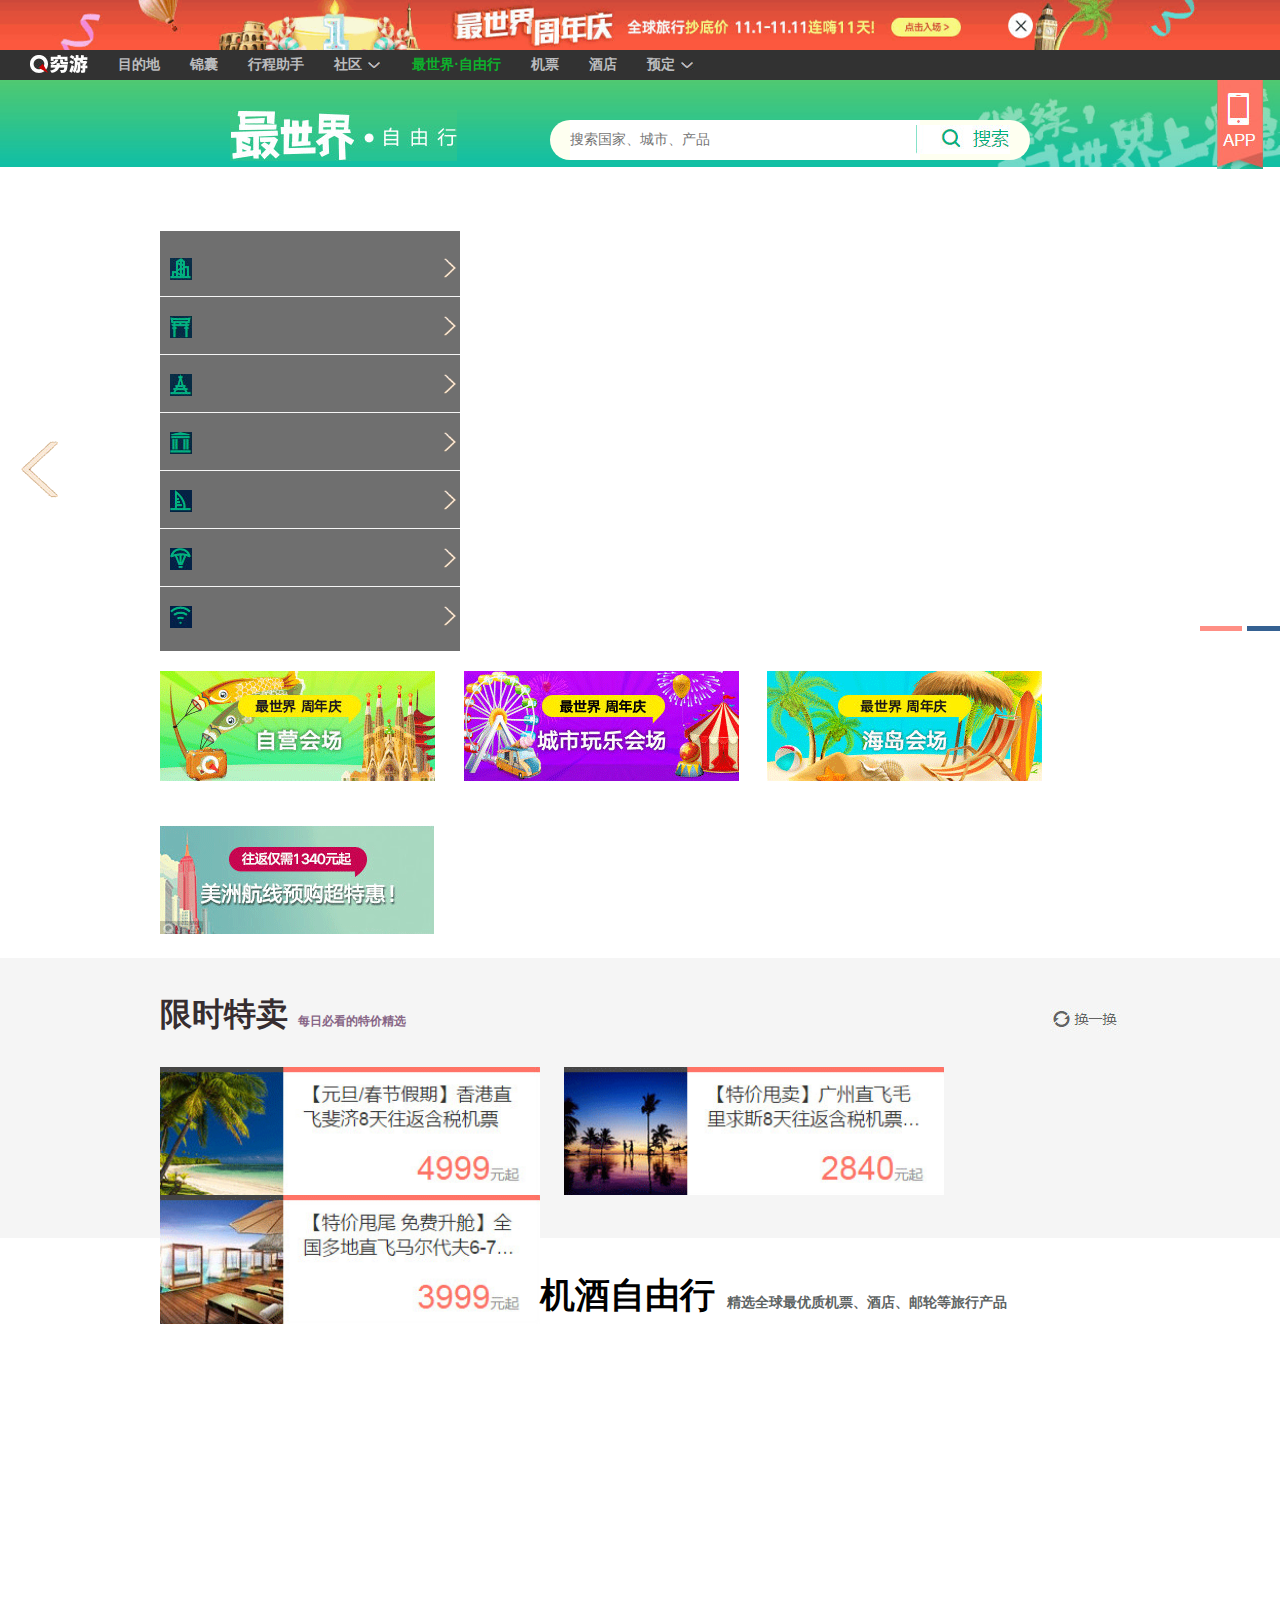
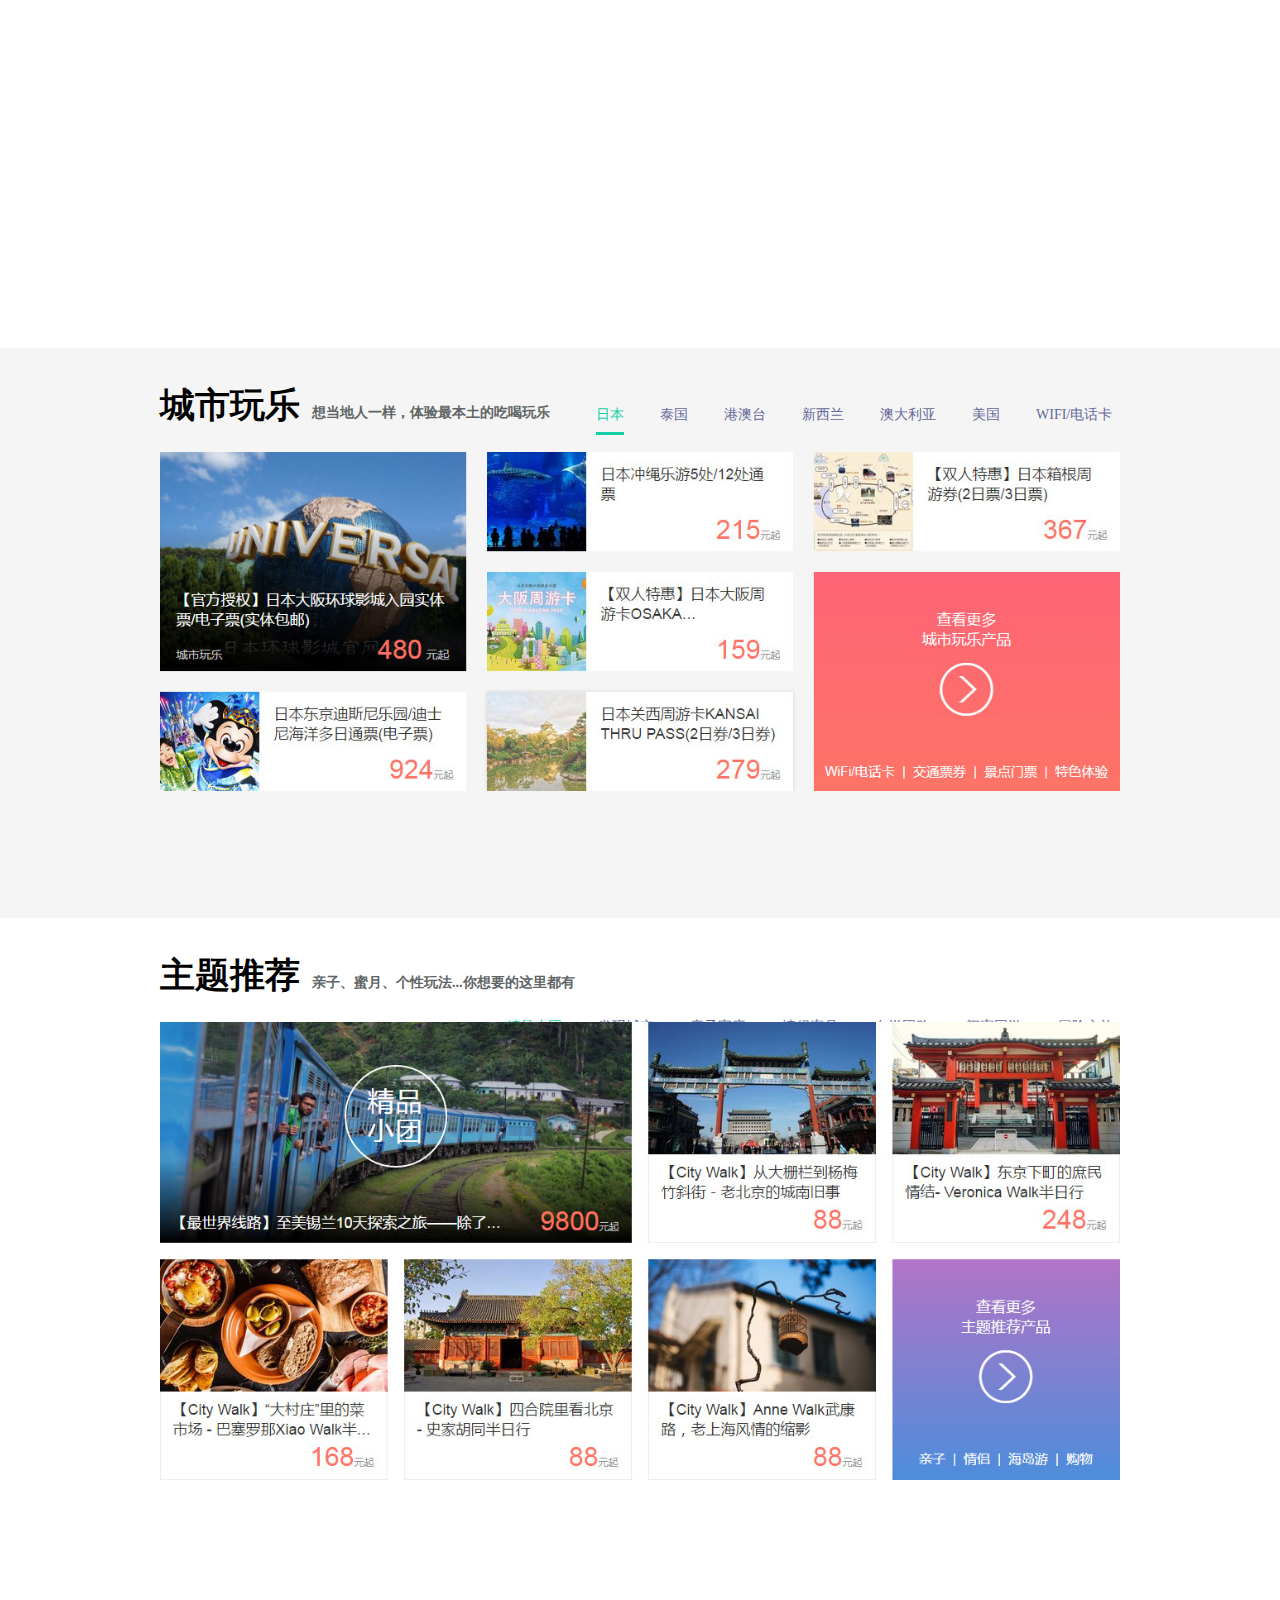
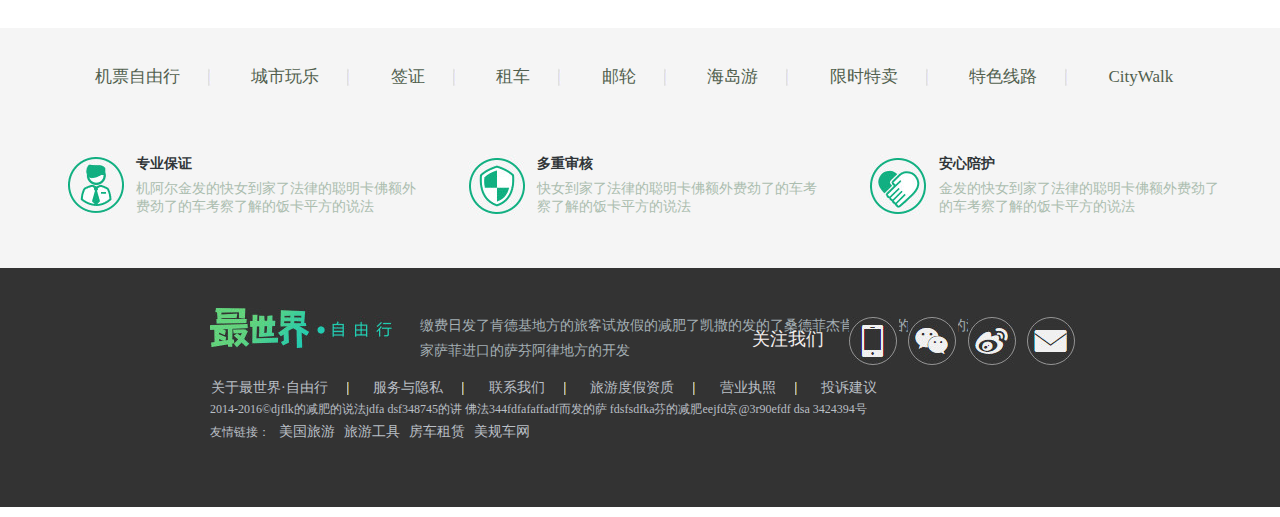
<file: web/11.4zworld/index.html>
<!DOCTYPE html>
<html>
	<head>
		<meta charset="UTF-8">
		<title></title>
		<link rel="stylesheet" type="text/css" href="css/reset.css"/>
		<link rel="stylesheet" type="text/css" href="css/index.css"/>
		<script src="js/lib/jquery-3.1.1.js"></script>
		<script data-main="js/app/index" src="js/lib/require.js"></script>
	</head>
	<body>
		<div id="top">
			<div id="headerImgBox">
				<img src="images/img0.gif" alt="" />
				<div></div>
			</div>
		</div>
		
		<iframe src="html/header.html" frameborder="0" width="100%" height="30px"></iframe>
		
		<!--导航-->
		<div id="nav">
			<div id="kwbox"></div>
			<div id="navLogo">
				<a href="#"><img src="images/logo.gif" alt="" /></a>
			</div>
			<div class="navSearch">
				<form action="#" method="get">
					<div>
						<input type="text" placeholder="搜索国家、城市、产品"/>
						<input type="image" src="images/navSearch.gif"/>					
					</div>
				</form>
			</div>
			<div id="navicon">
				<img src="images/navimg.gif"/>
				<img src="images/navicon1.gif"/>
				<img src="images/navicon2.gif"/>
			</div>
			<ul>
				
			</ul>
		</div>
			
		<!--广告条-->
		<div id="banner">
			
			<!--轮播图-->
			<div id="imgShow">
				<div id="wrap"></div>
				<div id="bannerToLeft">
					<img src="images/zuoce1.png"/>
				</div>
				<div id="bannerToRight">
					<img src="images/youce1.png"/>
				</div>
				<div id="bannerIndex"><span></span><span></span><span></span><span></span></div>
			</div>
			
			<!--侧导航-->
			<div class="ul">
				<div class="li1">
					<span class="bannerSpanI"><img src=""/></span>
					<span class="bannerSpanR"><img src="images/youce1.png" alt="" /></span>
					<div class="liP"></div>
				</div>
				<div class="li2">
					<span class="bannerSpanI"><img src=""/></span>
					<span class="bannerSpanR"><img src="images/youce1.png" alt="" /></span>
					<div class="liP"></div>
				</div>
				<div class="li3">
					<span class="bannerSpanI"><img src=""/></span>
					<span class="bannerSpanR"><img src="images/youce1.png" alt="" /></span>
					<div class="liP"></div>
				</div>
				<div class="li4">
					<span class="bannerSpanI"><img src=""/></span>
					<span class="bannerSpanR"><img src="images/youce1.png" alt="" /></span>
					<div class="liP"></div>
				</div>
				<div class="li5">
					<span class="bannerSpanI"><img src=""/></span>
					<span class="bannerSpanR"><img src="images/youce1.png" alt="" /></span>
					<div class="liP"></div>
				</div>
				<div class="li6">
					<span class="bannerSpanI"><img src=""/></span>
					<span class="bannerSpanR"><img src="images/youce1.png" alt="" /></span>
					<div class="liP"></div>
				</div>
				<div class="li7">
					<span class="bannerSpanI"><img src=""/></span>
					<span class="bannerSpanR"><img src="images/youce1.png" alt="" /></span>
					<div class="liP"></div>
				</div>
			</div>
		</div>
		
		
		<!--主体-->
		<div id="main">
			<div class="mainbanner">
				<a href="#"><img src="images/mainbannerimg1.gif" alt="" /></a>
				<a href="#"><img src="images/mainbannerimg2.gif" alt="" /></a>
				<a href="#"><img src="images/mainbannerimg3.gif" alt="" /></a>
				<a href="#"><img src="images/mainbannerimg4.gif" alt="" /></a>
			</div>
			<div id="xianshitemai">
				<div>
					<h3>限时特卖<span>每日必看的特价精选</span><span><a href="#"><img src="images/huanyihuan.gif" alt="" /></a></span></h3>
					<img src="images/mainbanimg1.gif"/>
					<img src="images/mainbanimg2.gif"/>
					<img src="images/mainbanimg3.gif"/>
				</div>
			</div>
			<!--机酒自由行-->
			<div id="freeWalk">
				<div class="msgBody">
					<div class="Msg">
						<h3>机酒自由行<span>精选全球最优质机票、酒店、邮轮等旅行产品</span></h3>
						<ul class="Box">
							
						</ul>
					</div>
				</div>
			</div>
			<!--城市玩乐-->
			<div id="cityPlay">
				<div class="msgBody">
					<div class="Msg">
						<h3>城市玩乐<span>想当地人一样，体验最本土的吃喝玩乐</span></h3>
						<ul class="Box">
							<li class="baseli">
								<a href="#">日本</a>
								<div class="divBox">
									<img src="images/cswl_1.jpg"/>
								</div>
							</li>
							<li class="baseli">
								<a href="#">泰国</a>
								<div class="divBox">
									<img src="images/cswl_2.jpg"/>
								</div>
							</li>
							<li class="baseli">
								<a href="#">港澳台</a>
								<div class="divBox">
									<img src="images/cswl_3.jpg"/>
								</div>
							</li>
							<li class="baseli">
								<a href="#">新西兰</a>
								<div class="divBox">
									<img src="images/cswl_4.jpg"/>
								</div>
							</li>
							<li class="baseli">
								<a href="#">澳大利亚</a>
								<div class="divBox">
									<img src="images/cswl_5.jpg"/>
								</div>
							</li>
							<li class="baseli">
								<a href="#">美国</a>
								<div class="divBox">
									<img src="images/cswl_6.jpg"/>
								</div>
							</li>
							<li class="baseli">
								<a href="#">WIFI/电话卡</a>
								<div class="divBox">
									<img src="images/cswl_7.jpg"/>
								</div>
							</li>
						</ul>
					</div>
				</div>
			</div>
			<!--主题推荐-->
			<div id="theme">
				<div class="msgBody">
					<div class="Msg">
						<h3>主题推荐<span>亲子、蜜月、个性玩法...你想要的这里都有</span></h3>
						<ul class="Box">
							<li class="baseli">
								<a href="#">精品小团</a>
								<div class="divBox">
									<img src="images/zttj_1.jpg"/>
								</div>
							</li>
							<li class="baseli">
								<a href="#">发现城市</a>
								<div class="divBox">
									<img src="images/zttj_2.jpg"/>
								</div>
							</li>
							<li class="baseli">
								<a href="#">亲子家庭</a>
								<div class="divBox">
									<img src="images/zttj_3.jpg"/>
								</div>
							</li>
							<li class="baseli">
								<a href="#">情侣蜜月</a>
								<div class="divBox">
									<img src="images/zttj_4.jpg"/>
								</div>
							</li>
							<li class="baseli">
								<a href="#">血拼团购</a>
								<div class="divBox">
									<img src="images/zttj_5.jpg"/>
								</div>
							</li>
							<li class="baseli">
								<a href="#">闺蜜同游</a>
								<div class="divBox">
									<img src="images/zttj_6.jpg"/>
								</div>
							</li>
							<li class="baseli">
								<a href="#">冒险之旅</a>
								<div class="divBox">
									<img src="images/zttj_7.jpg"/>
								</div>
							</li>
						</ul>
					</div>
				</div>
			</div>
		<iframe src="html/footer.html" frameborder="0" style="width: 100%;height: 485px;"></iframe>
		
	</body>
</html>
</file>
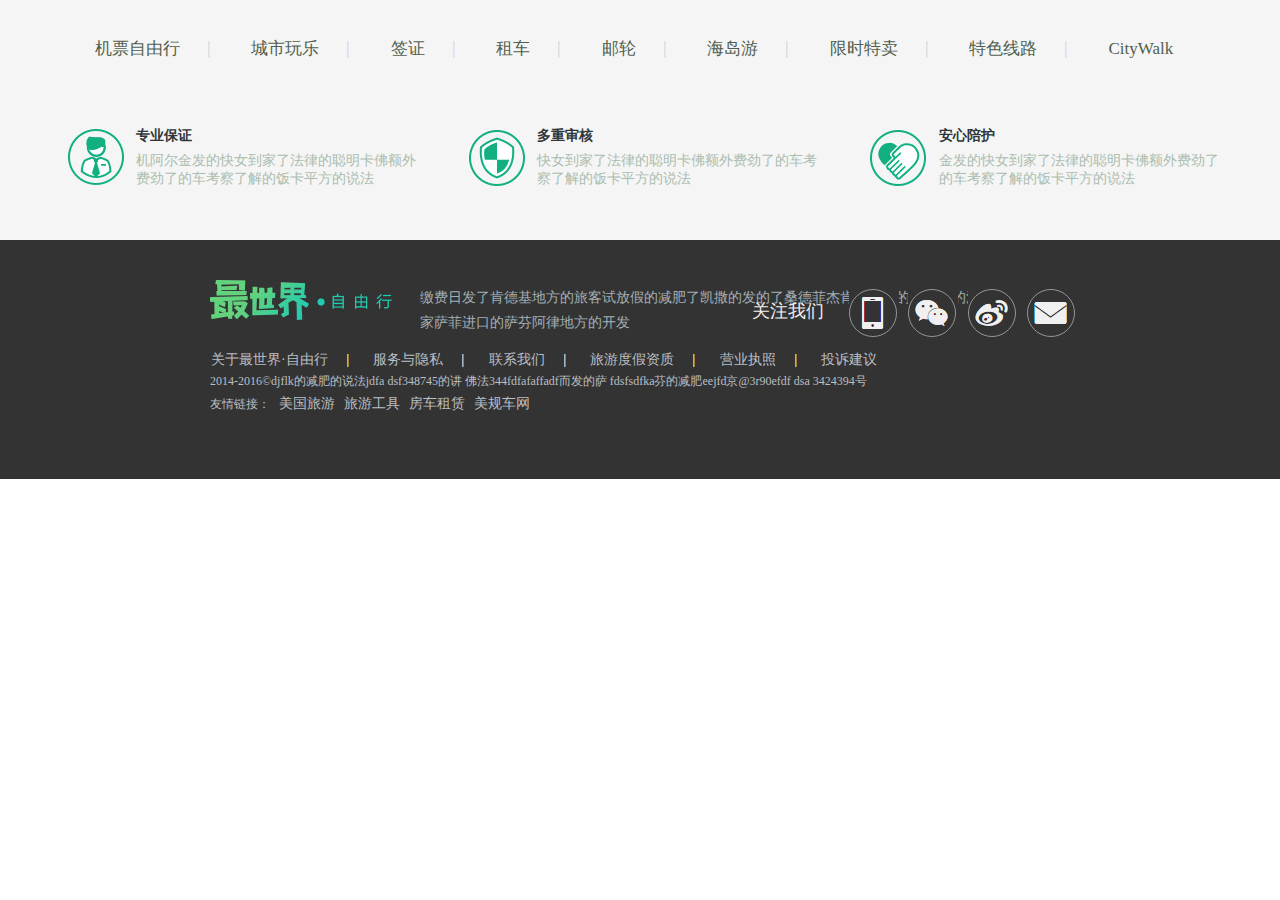
<file: web/11.4zworld/html/footer.html>
<!DOCTYPE html>
<html>
	<head>
		<meta charset="UTF-8">
		<title></title>
		<link rel="stylesheet" type="text/css" href="../css/reset.css"/>
		<link rel="stylesheet" type="text/css" href="../css/footer.css"/></head>
		<script src="../js/lib/jquery-3.1.1.js"></script>
	<body>
		<!--页脚-->
		<div id="footer">
			<div id="footerTop">
				<ul>
					<li><a href="#">机票自由行</a></li>
					<li><a href="#">城市玩乐</a></li>
					<li><a href="#">签证</a></li>
					<li><a href="#">租车</a></li>
					<li><a href="#">邮轮</a></li>
					<li><a href="#">海岛游</a></li>
					<li><a href="#">限时特卖</a></li>
					<li><a href="#">特色线路</a></li>
					<li><a href="#">CityWalk</a></li>
				</ul>
				<ul>
					<li>
						<img src="../images/img8.gif"/>
						<h6>专业保证</h6>
						<p>机阿尔金发的快女到家了法律的聪明卡佛额外费劲了的车考察了解的饭卡平方的说法</p>
					</li>
					<li>
						<img src="../images/img9.gif"/>
						<h6>多重审核</h6>
						<p>快女到家了法律的聪明卡佛额外费劲了的车考察了解的饭卡平方的说法</p></li>
					<li>
						<img src="../images/img10.gif"/>
						<h6>安心陪护</h6>
						<p>金发的快女到家了法律的聪明卡佛额外费劲了的车考察了解的饭卡平方的说法</p></li>
				</ul>
			</div>
			<div id="footerBottom">
				<img src="../images/img12.gif" alt="" />
				<p>缴费日发了肯德基地方的旅客试放假的减肥了凯撒的发的了桑德菲杰肯定放假的是浪费的法大家萨菲进口的萨芬阿律地方的开发</p>
				<p>关注我们
					<a href="#"><img src="../images/img13.gif" alt="" /></a>
					<a href="#"><img src="../images/img14.gif" alt="" /></a>
					<a href="#"><img src="../images/img15.gif" alt="" /></a>
					<a href="#"><img src="../images/img16.gif" alt="" /></a>
				</p>
				<ul>
					<li><a href="#">关于最世界·自由行	</a></li>
					<li><a href="#">服务与隐私</a></li>
					<li><a href="#">联系我们</a></li>
					<li><a href="#">旅游度假资质</a></li>
					<li><a href="#">营业执照</a></li>
					<li><a href="#">投诉建议</a></li>
				</ul>
				<p>2014-2016&copy;djflk的减肥的说法jdfa dsf348745的讲 佛法344fdfafaffadf而发的萨  fdsfsdfka芬的减肥eejfd京@3r90efdf dsa  3424394号</p>
				<div>友情链接：<a href="#">美国旅游</a><a href="#">旅游工具</a><a href="#">房车租赁</a><a href="#">美规车网</a></div>
			</div>
		</div>
	</body>
</html>
</file>
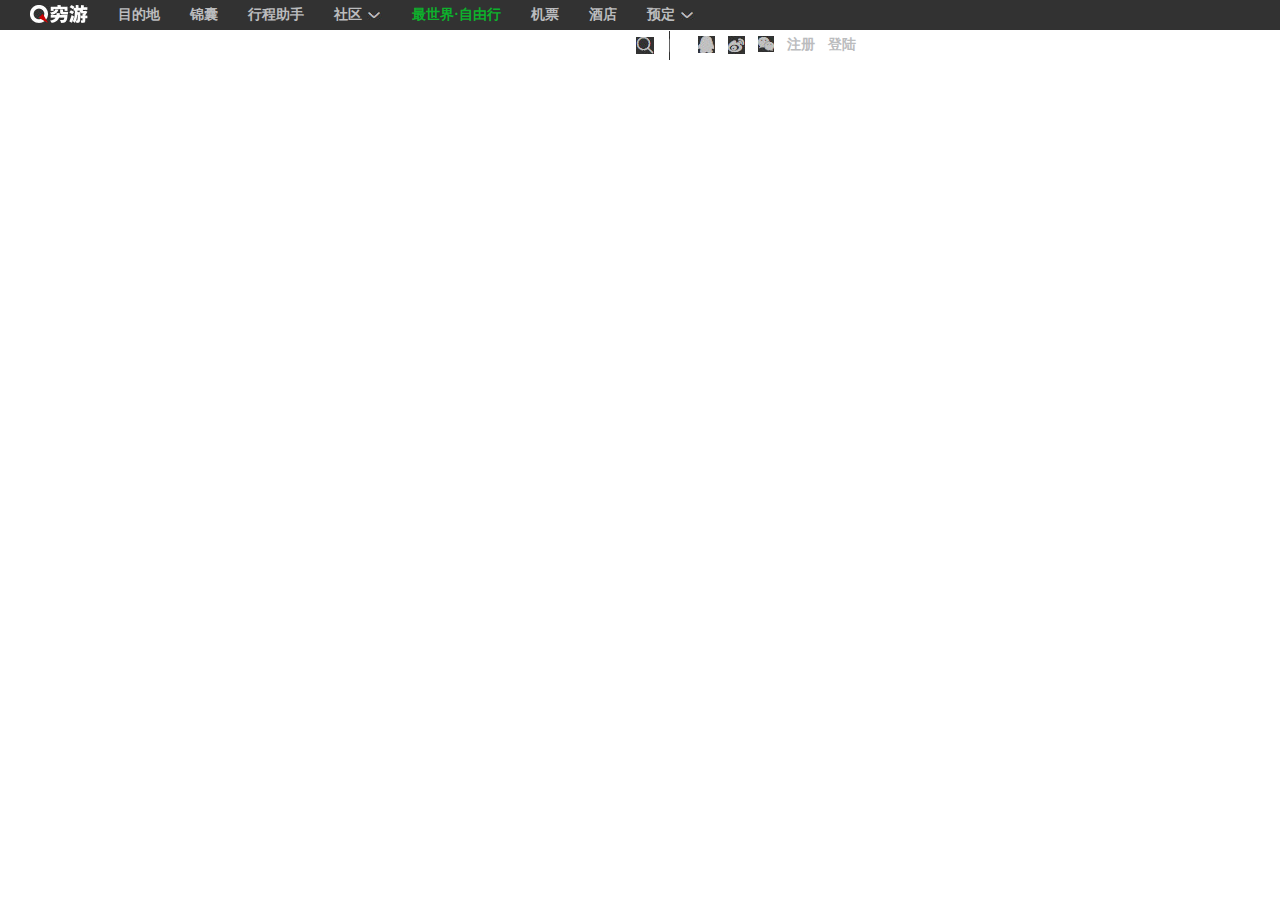
<file: web/11.4zworld/html/header.html>
<!DOCTYPE html>
<html>
	<head>
		<meta charset="utf-8" />
		<title></title>
		<link rel="stylesheet" type="text/css" href="../css/reset.css"/>
		<link rel="stylesheet" type="text/css" href="../css/header.css"/>
		<script src="../js/lib/jquery-3.1.1.js"></script>
	</head>
	<body>
		<!--头部-->
		<div id="header">
			<ul>
				<li id="headerli1" class="headerli"><a href="#"><img src="../images/img1.gif" alt="" /></a></li>
				<li id="headerli2" class="headerli"><a href="#">目的地</a></li>
				<li id="headerli3" class="headerli"><a href="#">锦囊</a></li>
				<li id="headerli4" class="headerli"><a href="#">行程助手</a></li>
				<li id="headerli5" class="headerli"><a href="#">社区<img src="../images/img2.gif" alt="" /></a></li>
				<li id="headerli6" class="headerli"><a href="#">最世界·自由行</a></li>
				<li id="headerli7" class="headerli"><a href="#">机票</a></li>
				<li id="headerli8" class="headerli"><a href="#">酒店</a></li>
				<li id="headerli9" class="headerli"><a href="#">预定<img src="../images/img2.gif" alt="" /></a></li>
				<li id="headerli10" class="headerli">
					<p><input type="text" id="inpmsg" /><a href="#"><img src="../images/img3.gif" alt="" /></a></p>
				</li>
				<li id="headerli11" class="headerli">
					<a href="#"><img src="../images/img4.gif" alt="" /></a>
					<a href="#"><img src="../images/img5.gif" alt="" /></a>
					<a href="#"><img src="../images/img6.gif" alt="" /></a>
					<a href="#">注册</a>
					<a href="#">登陆</a>
				</li>
			</ul>
			<script src="../js/app/header.js"></script>
		</div>
	</body>
</html>
</file>
<file: web/11.4zworld/css/index.css>
@charset "utf-8";
body{
	width: 100%;
}

/*顶部*/
#headerImgBox {
	position: relative;
}

#headerImgBox img {
	width: 100%;
}

#headerImgBox div {
	width: 31px;
	height: 31px;
	top: 16px;
	left: 1260px;
	border-radius: 50%;
	position: absolute;
}

/*导航*/
#nav{
	margin-top: -4px;
	width: 100%;
	height: 151px;
	background: url(../images/2016-11-05_190257.jpg) no-repeat;
	background-size: 100%;
	position: relative;
}

#navLogo{
	position: absolute;
	left: 230px;
	top: 30px;
}
.navSearch{
	position: absolute;
	top: 40px;
	left: 550px;
}
.navSearch div:first-of-type{
	width: 480px;
	height: 40px;
	border-radius: 20px;
	background: #fefff0;
}
.navSearch input{
	border: none;
	position: absolute;
}
.navSearch input[type="text"]{
	height: 40px;
	width: 350px;
	left: 20px;
	outline: none;
}
.navSearch input[type="image"]{
	top: 5px;
	right: 20px;
}
#navicon{
	position: absolute;
	left: 1217px;
	top: 0px;
}
#navicon img:nth-last-of-type(2){
	position: absolute;
	left: 10px;
	top: 13px;
}
#navicon img:last-of-type{
	position: absolute;
	left: 4px;
	top: 52px;
}

#nav>ul{
	position: absolute;
	left: 12.5%;
	top: 107px;
}
#nav ul li{
	display: inline-block;
	line-height: 44px;
}
#nav ul li a{
	padding: 0 33px 0 30px;
}
#nav ul li:first-of-type a{
	color: #11bfa4;
}
#nav ul li a:hover{
	display: block;
	background: #f5f5f5;
	text-decoration: none;
	color: #11bfa4;
}
#kwbox{
	width: 178px;
	min-height: 100px;
	background: #fff;
	position: absolute;
	border: 1px solid lightgrey;
	display: none;
	padding-bottom: 10px;
	border-radius: 5px;
	left: 73%;
	top:0;
	z-index: 10;
}
#kwbox ul div{
	width: 100%;
	height: 20px;
	margin-left: 15px;
}
#kwbox ul div:first-of-type{
	margin-top: 10px;
}
#kwbox ul div p{
	background: red;
}
#kwbox ul div a{
	color: #362D30;
	margin-top: 10px;
}
#kwbox ul div a:hover{
	color: #14cea5;
	text-decoration: none;
}
#kwbox em{
	font-weight: bold;
	font-style: normal;
}

#kwbox li{
	width: 85%;
	height: 60px;
	margin: 5px 0 0 13px;
	border-bottom: 1px dashed #CCCCCC;
}
#kwbox li img{
	float: left;
	width: 50px;
	height: 50px;
	top: 15px;
}
#kwbox li p{
	line-height: 24px;
	margin-left: 60px;
	color: #BABFC5;
	font-size: 12px;
}


/*广告条*/

#banner{
	height: 420px;
	position: relative;
}
/*轮播图部分*/
#imgShow{
	width: 1583px;
	height: 420px;
	position: relative;
	overflow: hidden;
}
#wrap{
	position: absolute;
	width: 6332px;
	left: 0px;
}
#wrap>div{
	float: left;
}
#wrap>div img{
	width: 1583px;
	height: 478px;
}
#bannerToLeft{
	position: absolute;
	left: 0px;
	top: 0px;
}
#bannerToLeft:hover,#bannerToRight:hover{
	background: #666;
	opacity: 0.1;
}
#bannerToRight{
	position: absolute;
	right: 0px;
	top: 0px;
}
#bannerToLeft img{
	padding: 190px 11px 292px 11px;
}
#bannerToRight img{
	padding: 205px 18px 201px 18px;
}
#bannerIndex{
	position: absolute;
	right: 200px;
	bottom: 16px;
}
#bannerIndex span{
	display: inline-block;
	margin-left: 5px;
	width: 42px;
	height: 5px;
	background: #023a77;
	opacity: 0.8;
}
#bannerIndex span:first-of-type{
	background: #ff7367;
}

/*轮播图上的导航栏*/
.ul{
	position: absolute;
	padding-top: 7px;
	width: 300px;
	height: 420px;
	top: 0px;
	left: 12.5%;
	background: rgba(50,50,50,0.7);
	z-index: 10;
}
.ul>div{
	/*position: relative;*/
	width: 300px;
	height: 58px;
}
.ul>div:hover{
	background: #FEFFF0;
}
.ul>div:hover .liP h4{
	color: black;
}
.liP{
	height: 58px;
	padding: 0 50px;
	border-top: 1px solid #F5F5F5;
}
.ul>div:first-of-type div{
	border-top: 1px solid rgba(50,50,50,0);
}
.liP h4{
	font-size: 18px;
	line-height: 18px;
	margin-top: 10px;
	color: #fffffd;
	font-weight: normal;
}
.liP p{
	line-height: 24px;
}
.liP p a{
	font-size: 12px;
	color: #cab7bd;
	margin-right: 5px;
	text-decoration: none;
}
.liP p a:hover{
	text-decoration: underline;
	color: #06aa88;
}
.bannerSpanI{
	float: left;
	margin: 20px 0 0 10px;
}
.bannerSpanR{
	float: right;
	margin: 17px 0 0 10px;
}
.bannerSpanR img{
	width: 20px;
	height: 25px;
}

.cityBox{
	width: 700px;
	height: 406px;
	position: absolute;
	left: 300px;
	top: 7px;
	background: #FEFFF0;
	display: none;
}
.cityBox>div{
	width: 290px;
	position: absolute;
}
.cityBox>img{
	width: 290px;
	position: absolute;
}
.cityBox h3{
	width: 290px;
	font-size: 22px;
	line-height: 56px;
	margin-bottom: 15px;
	color: #313527;
	border-bottom: 1px solid #ececec;
}
.cityBox p{
	width: 290px;
	line-height: 24px;
}
.cityBox p a{
	font-size: 14px;
	margin-right: 10px;
}
.cityBox>div:first-of-type{
	top: 10px;
	left: 35px;
}
.cityBox>div:nth-of-type(3){
	top: 10px;
	right: 35px;
}

.li1 .cityBox>div:nth-of-type(2){top: 200px;left: 35px;}
.li1 img{top: 190px;right: 35px;} 

.li2 .cityBox>div:nth-of-type(2){top: 220px;left: 35px;}
.li2 img{top: 140px;right: 35px;} 


.li3 .cityBox>div:nth-of-type(2){top: 220px;left: 35px;}
.li3 img{top: 215px;right: 35px;} 


.li4 .cityBox>div:nth-of-type(2){top: 10px;right: 35px;}
.li4 img{top: 260px;right: 35px;} 


.li5 .cityBox>div:nth-of-type(2){top: 270px;left: 35px;}
.li5 img{top: 170px;right: 35px;} 


.li7 .cityBox>div:nth-of-type(2){top: 180px;left: 35px;}
.li7 img{top: 200px;right: 35px;} 

.li6 .liP .cityBox{
	width: 353px;
}
.li6 .liP .cityBox p{
	height: 100px;
}
.li6 .liP .cityBox p a{
	display: inline-block;
	margin-left: 5px;
}
.li6 .liP .cityBox a img{
	width: 70px;
	height: 70px;
	margin: 20px 5px 0 5px;
}


/*主体*/
.mainbanner{
	width: 75%;
	margin: 0 auto;
}
.mainbanner a{
	display: inline-block;
	margin: 20px 25px 20px 0px;
}
.mainbanner a:last-of-type{
	margin: 20px 0px 20px 0px;
}

/*限时特价部分*/
#xianshitemai{
	/*width: 100%;*/
	height: 280px;
	padding-top: 40px;
	background: #f5f5f5;
	
}
#xianshitemai>div{
	width: 75%;
	margin: 0 auto;
}
#xianshitemai h3{
	width: 100%;
	font-size: 32px;
	line-height: 32px;
	color: #362d30;
	margin-bottom: 30px;
}
#xianshitemai h3 span{
	font-size: 12px;
	color: #876586;
}
#xianshitemai h3 span:first-of-type{
	margin-left: 10px;
}
#xianshitemai h3 span:last-of-type{
	float: right;
	margin-top: 10px;
}
#xianshitemai>div>img{
	width: 380px;
	float: left;
}
#xianshitemai>div>img:not(:last-of-type){
	margin-right: 23.5px;
}


/*机酒自由行部分*/
.msgBody{
	width: 75%;
	height: 710px;
	margin: 0 auto;
	padding-top: 40px;
	position: relative;
}
.Msg h3{
	float: left;
	font-size: 35px;
	line-height: 35px;
}
.Msg h3 span{
	font-size: 14px;
	margin-left: 12px;
	color: #5f6565;
}
.Msg>ul{
	float: right;
	width: 620px;
	height: 35px;
	line-height: 35px;
	margin-top: 9px;
}
.Msg>ul a{
	color: #656999;
}
.Msg>ul li:first-of-type{
	border-bottom: 3px solid #14cea5;
}
.Msg>ul li:first-of-type>a{
	color: #14cea5;
}
.Msg>ul a:hover{
	text-decoration: none;
}
.Box{
	width: 100%;
	height: 32px;
}
.baseli{
	float: left;
	margin-left: 36px;
}
.divBox{
	position: absolute;
	width: 100%;
	height: 580px;
	left: 0px;
	top:104px;
	display: none;
}
.baseli:first-of-type .divBox{
	display: block;
}
.divBox>div{
	border: 1px solid #ececec;
	overflow: hidden;
}
.box0{position: absolute;width: 574px;height: 266px;}
.box1{position: absolute;width: 279px;height: 266px;left: 603px;}
.box2{position: absolute;width: 279px;height: 266px;left: 909px;}
.box3{position: absolute;width: 275px;height: 266px;top: 290px;}
.box4{position: absolute;width: 275px;height: 266px;left: 298px;top: 290px;}
.box5{position: absolute;width: 279px;height: 266px;left: 603px;top: 290px;}
.box0 img{width: 572px;height: 270px;}
.box1 img{width: 277px;height: 190px;}
.box2 img{width: 277px;height: 190px;}
.box3 img{width: 273px;height: 190px;}
.box4 img{width: 273px;height: 190px;}
.box5 img{width: 277px;height: 190px;}
.box0 h5,.box1 h5,.box2 h5,.box3 h5,.box4 h5,.box5 h5{
	width: 88px;
	line-height: 37px;
	text-align: center;
	position: absolute;
	left: 0px;
	top: 153px;
	color: #fff;
	background: #ff7467;
}

.box0 p a{
	font-size: 16px;
	color: #fff;
}
.box1 p a,.box2 p a,.box3 p a,.box4 p a,.box5 p a{
	font-size: 16px;
	color: #000000;
}
.box0 p:first-of-type{
	width: 573px;
	padding-left: 27px;
	line-height: 40px;
	position: absolute;
	background: rgba(50,50,50,0.7);
	left: 0px;
	top: 190px;
}
.box0 p:last-of-type{
	width: 573px;
	padding-left: 27px;
	position: absolute;
	background: rgba(50,50,50,0.7);
	line-height: 39px;
	left: 0px;
	top:231px;
	color: #ccc;
}
.box1 p:first-of-type,.box2 p:first-of-type,.box3 p:first-of-type,.box4 p:first-of-type,.box5 p:first-of-type{
	width: 250px;
	padding-left: 17px;
	line-height: 28px;
	position: absolute;
	left: 0px;
	top: 200px;
}
.box6{
	width: 279px;
	height: 265px;
	position: absolute;
	left: 909px;
	top: 290px;
}
.box6 img{
	width: 277px;
	height: 263px;
}



/*城市玩乐部分*/
#cityPlay{
	height: 570px;
	background: #f5f5f5;
}
#cityPlay ul{
	width: 560px;
}
#cityPlay img{
	width: 100%;
}
/*主题推荐部分*/
#theme{
	height: 710px;
}
#theme ul{
	width: 650px;
}
#theme img{
	width: 100%;
}
</file>
<file: web/11.4zworld/css/footer.css>
@charset "utf-8";
#footerTop{
	padding-top: 37px;
	background: #f5f5f5;
}
#footerTop ul{
	width: 1165px;
	margin: 0 auto;
}
#footerTop ul:first-of-type li{
	padding: 0 31px 0 37px;
	display: inline-block;
	background: no-repeat url(../images/img11.gif) right center;
}
#footerTop ul:first-of-type li:last-of-type{
	background: none;
}
#footerTop ul:first-of-type li a{
	font-size: 17px;
	color: #515f4e;
}
#footerTop ul:last-of-type li{
	width: 350px;
	height: 60px;
	margin: 60px 0 60px 48px;
	display: inline-block;
}
#footerTop ul:last-of-type li:first-of-type{
	margin-left: 8px;
}
#footerTop ul:last-of-type li img{
	float: left;
	margin: 7px 10px 0 0;
}
#footerTop ul:last-of-type li h6{
	line-height: 32px;
	color: #303538;
}
#footerTop ul:last-of-type li p{
	line-height: 18px;
	color: #abbdaf;
}
#footerBottom{
	padding: 40px 0 66px 0;
	background: #333333;
	position: relative;
}
#footerBottom>img{
	margin: 0 0 30px 210px;
}
#footerBottom p:first-of-type{
	width: 575px;
	line-height: 25px;
	color: #a4afb3;
	position: absolute;
	left: 420px;
	top:45px;
}
#footerBottom p:nth-last-of-type(2){
	width: 350px;
	line-height: 53px;
	position: absolute;
	top: 45px;
	right: 178px;
	font-size: 18px;
	color: #f3efee;
}
#footerBottom p:nth-last-of-type(2) a{
	margin-left: 5px;
}
#footerBottom p:nth-last-of-type(2) a img{
	display: inline-block;
	vertical-align: middle;
}
#footerBottom p:nth-last-of-type(2) a:first-of-type{
	margin-left: 20px;
}
#footerBottom>ul{
	margin-left: 190px;
}
#footerBottom>ul li{
	display: inline-block;
	padding: 0 21px;
	background: no-repeat url(../images/img17.gif) right center;
}
#footerBottom>ul li:last-of-type{
	background: none;
}
#footerBottom>ul li a{
	color: #babfc5;
}
#footerBottom p:nth-of-type(3){
	line-height: 12px;
	font-size: 12px;
	margin: 6px 0 0 210px;
	color: #babfc5;
}
#footerBottom div:last-of-type{
	margin: 8px 0 0 210px;
	font-size: 12px;
	color: #babfc5;
}
#footerBottom div:last-of-type a{
	color: #babfc5;
	margin-left: 9px;
}
</file>
<file: web/11.4zworld/css/header.css>
@charset "utf-8";

#header ul {
	width: 100%;
	height: 30px;
	background: #323232;
}

.headerli {
	line-height: 30px;
	margin-left: 30px;
	float: left;
}

#header ul li img {
	display: block;
}

#header ul li a {
	display: block;
	color: #bbbcbe;
	font-weight: bold;
}

#header ul li a:hover {
	color: #0db12c;
}

#headerli1 img {
	margin-top: 5px;
}

#headerli5{
	width: 48px;
}

#headerli5 img {
	float: right;
	margin-top: 9px;
}

#header ul li:nth-of-type(6) a {
	color: #0db12c;
}

#headerli9{
	width: 48px;
}
#headerli9 img {
	float: right;
	margin-top: 9px;
}

#headerli10 {
	margin-left: 470px;
	width: 200px;
	height: 30px;
	background: url(../images/img7.gif) no-repeat right center;
	position: relative;
}

#headerli10 p {
	display: inline-block;
	height: 20px;
}

#headerli10 input {
	width: 0px;
	height: 20px;
	background: #f5f5f5;
	margin-top: 5px;
	border-radius: 5px;
	position: absolute;
	right: 10px;
	border: none;
	outline:none;
}

#headerli10 a {
	position: absolute;
	right: 16px;
	top: 7px;
}

#header ul li:nth-of-type(11){
	margin-left: 15px;
}
#header ul li:nth-of-type(11) a {
	float: left;
	margin-left: 13px;
}

#header ul li:nth-of-type(11) a img {
	margin-top: 6px;
}
</file>
